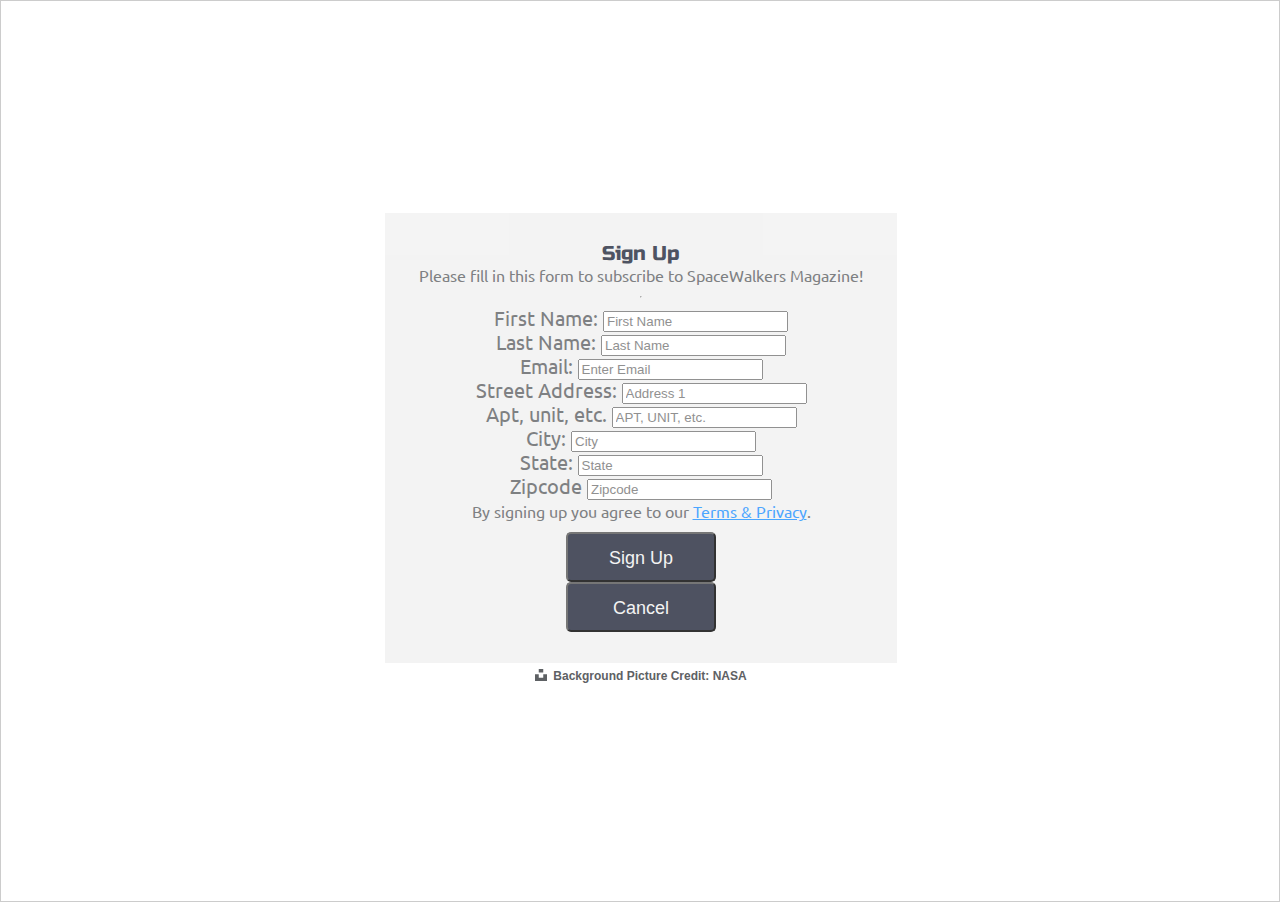
<file: signup.html>
<!DOCTYPE html>

<html lang="en">
  <head>
    <meta charset="utf-8" />
    <meta name="viewport" content="width=device-width, initial-scale=1" />
    <title>SpaceWalkers</title>

    <link
      href="https://fonts.googleapis.com/css?family=Russo+One|Ubuntu"
      rel="stylesheet"
    />
    <link href="css/index.css" rel="stylesheet" />

    <!--[if lt IE 9]>
      <script src="https://cdnjs.cloudflare.com/ajax/libs/html5shiv/3.7.3/html5shiv.js"></script>
    <![endif]-->
  </head>

  <form action="action_page.php" style="border:1px solid #ccc">
    <div class="signupcontainer">
      <div class="signupfield">
        <h1>Sign Up</h1>
        <p>Please fill in this form to subscribe to SpaceWalkers Magazine!</p>
        <hr />

        <div>
          <label for="Name"><b>First Name:</b></label>
          <input
            type="text"
            placeholder="First Name"
            name="psw-repeat"
            required
          />
        </div>

        <div>
          <label for="Name"><b>Last Name:</b></label>
          <input
            type="text"
            placeholder="Last Name"
            name="psw-repeat"
            required
          />
        </div>

        <div>
          <label for="email"><b>Email:</b></label>
          <input type="text" placeholder="Enter Email" name="email" required />
        </div>

        
        <div>
                <label for="Address"><b>Street Address:</b></label>
                <input
                  type="text"
                  placeholder="Address 1"
                  name="Address"
                  required
                />
              </div>

              <div>
                    <label for="Address"><b>Apt, unit, etc.</b></label>
                    <input
                      type="text"
                      placeholder="APT, UNIT, etc."
                      name="Address"
                    />
                  </div>

                  <div>
                    <label for="Address"><b>City:</b></label>
                    <input
                      type="text"
                      placeholder="City"
                      name="Address"
                      required
                    />
                  </div>

                  <div>
                    <label for="Address"><b>State:</b></label>
                    <input
                      type="text"
                      placeholder="State"
                      name="Address"
                      required
                    />
                  </div>

                  <div>
                    <label for="Address"><b>Zipcode</b></label>
                    <input
                      type="number"
                      placeholder="Zipcode"
                      name="Address"
                      required
                    />
                  </div>
        

        <p>
          By signing up you agree to our
          <a href="#" style="color:dodgerblue">Terms & Privacy</a>.
        </p>

        <div class="clearfix">
          <button type="button" class="cancelbtn">
            <a href="index.html">Cancel</a>
          </button>
          <button type="submit" class="signupbtn">Sign Up</button>
        </div>
      </div>

      <a style="color:#5E6164;text-decoration:none;padding:4px 6px;font-family:-apple-system, BlinkMacSystemFont, &quot;San Francisco&quot;, &quot;Helvetica Neue&quot;, Helvetica, Ubuntu, Roboto, Noto, &quot;Segoe UI&quot;, Arial, sans-serif;font-size:12px;font-weight:bold;line-height:1.2;display:inline-block;border-radius:3px" href="https://unsplash.com/@nasa?utm_medium=referral&amp;utm_campaign=photographer-credit&amp;utm_content=creditBadge" target="_blank" rel="noopener noreferrer" title="Download free do whatever you want high-resolution photos from NASA"><span style="display:inline-block;padding:2px 3px"><svg xmlns="http://www.w3.org/2000/svg" style="height:12px;width:auto;position:relative;vertical-align:middle;top:-2px;fill:#5E6164" viewBox="0 0 32 32"><title>unsplash-logo</title><path d="M10 9V0h12v9H10zm12 5h10v18H0V14h10v9h12v-9z"></path></svg></span><span style="display:inline-block;padding:2px 3px">Background Picture Credit: NASA</span></a>
    </div>
  </form>
<div class="piccredit">
  
</div>
</html>
</file>
<file: css/index.css>
/* http://meyerweb.com/eric/tools/css/reset/ 
   v2.0 | 20110126
   License: none (public domain)
*/
html,
body,
div,
span,
applet,
object,
iframe,
h1,
h2,
h3,
h4,
h5,
h6,
p,
blockquote,
pre,
a,
abbr,
acronym,
address,
big,
cite,
code,
del,
dfn,
em,
img,
ins,
kbd,
q,
s,
samp,
small,
strike,
strong,
sub,
sup,
tt,
var,
b,
u,
i,
center,
dl,
dt,
dd,
ol,
ul,
li,
fieldset,
form,
label,
legend,
table,
caption,
tbody,
tfoot,
thead,
tr,
th,
td,
article,
aside,
canvas,
details,
embed,
figure,
figcaption,
footer,
header,
hgroup,
menu,
nav,
output,
ruby,
section,
summary,
time,
mark,
audio,
video {
  margin: 0;
  padding: 0;
  border: 0;
  font-size: 100%;
  font: inherit;
  vertical-align: baseline;
}
/* HTML5 display-role reset for older browsers */
article,
aside,
details,
figcaption,
figure,
footer,
header,
hgroup,
menu,
nav,
section {
  display: block;
}
body {
  line-height: 1;
}
ol,
ul {
  list-style: none;
}
blockquote,
q {
  quotes: none;
}
blockquote:before,
blockquote:after,
q:before,
q:after {
  content: '';
  content: none;
}
table {
  border-collapse: collapse;
  border-spacing: 0;
}
* {
  box-sizing: border-box;
}
html {
  font-size: 62.5%;
}
html,
body {
  font-family: 'Ubuntu', sans-serif;
  color: #5E6164;
}
h1,
h2,
h3,
h4,
h5 {
  font-family: 'Russo One', sans-serif;
  color: #23293B;
}
h2 {
  font-size: 3.2rem;
}
h3 {
  font-size: 2.8rem;
}
p {
  font-size: 1.6rem;
  line-height: 1.4;
}
.container {
  max-width: 800px;
  width: 100%;
  margin: 0 auto;
}
nav {
  border: 1px solid seashell;
  width: 100vw;
  font-family: "Russo One", sans-serif;
  background-color: #F6F6F6;
  padding-bottom: 2vh;
  padding-top: 2vh;
  display: flex;
  flex-direction: column;
  justify-content: center;
  align-items: center;
  font-size: 1.6rem;
}
nav .spacewalkers {
  font-size: 4rem;
  padding-bottom: 2vh;
  color: #23293B;
}
nav .navlinks {
  display: flex;
  flex-direction: row;
  justify-content: space-around;
  align-items: center;
  width: 30vw;
}
@media (max-width: 500px) {
  nav .navlinks {
    width: 100vw;
  }
}
nav .navlinks a {
  text-decoration: none;
  color: #454A59;
}
footer {
  color: #22283B;
  background: #f4f4f4;
  padding: 20px 0;
  border: 1px double #e0e0e0;
  border-radius: 10px;
  display: flex;
  justify-content: center;
  align-items: center;
}
.home .intro .headerimg {
  border: 1px solid #dee2e6;
  border-radius: 10px;
}
@media (max-width: 500px) {
  .home .intro .headerimg {
    width: 100vw;
  }
}
.home .intro h2 {
  padding: 15px;
}
.home .intro p {
  padding: 0 15px;
}
.home .space-images {
  flex-wrap: wrap;
  width: 100%;
  display: flex;
  flex-direction: row;
  justify-content: space-between;
  align-items: center;
}
.home .space-images .blast {
  border: 1px solid #F1F1F1;
  border-radius: 10px;
}
.home .space-images .sky {
  border: 1px solid #F1F1F1;
  border-radius: 10px;
}
.home .space-images .launch {
  border: 1px solid #F1F1F1;
  border-radius: 10px;
}
@media (max-width: 500px) {
  .home .space-images .sky {
    display: none;
  }
  .home .space-images .launch {
    display: none;
  }
  .home .space-images img {
    width: 28%;
    margin: 20px 2.5%;
    border-radius: 20px;
    height: 100%;
  }
}
@media (max-width: 500px) and (max-width: 500px) {
  .home .space-images img {
    width: 100vw;
  }
}
.home .visit-planets {
  padding: 15px;
}
.home .visit-planets h3 {
  margin-top: 11px;
}
.home .visit-planets p {
  margin-top: 13px;
}
.home .walk {
  margin-top: 60px;
  border-top: 1px solid #dee2e6;
  padding: 50px 60px;
  display: flex;
  justify-content: center;
}
@media (max-width: 500px) {
  .home .walk {
    display: flex;
    flex-direction: column;
    justify-content: center;
    align-items: center;
    width: 100vw;
    padding: 0;
    margin: 0;
    padding-bottom: 2vh;
  }
}
.home .walk .walk-text {
  width: 50%;
}
@media (max-width: 500px) {
  .home .walk .walk-text {
    width: 90vw;
  }
}
.home .walk .walk-text h3 {
  margin-bottom: 10px;
}
.home .walk .walk-text p {
  margin-bottom: 26px;
}
.home .walk .walk-text .btn {
  width: 100px;
  height: 30px;
  background-color: #22283A;
  color: #F1F1F1;
  border-radius: 5px;
  text-align: center;
  padding-top: 0.5vh;
  font-size: 1.8rem;
  text-decoration: none;
}
.home .walk .walk-text .btn a {
  text-decoration: none;
  color: #F1F1F1;
}
.home .walk .walk-text .btn:hover {
  width: 100px;
  height: 30px;
  background-color: #F1F1F1;
  color: #22283A;
  border-radius: 5px;
  text-align: center;
  padding-top: 0.5vh;
  font-size: 1.8rem;
  text-decoration: none;
}
@media (max-width: 500px) {
  .home .walk .walk-text .btn {
    width: 90vw;
    height: 60px;
    background-color: #22283A;
    color: #F1F1F1;
    border-radius: 5px;
    text-align: center;
    padding-top: 0.5vh;
    font-size: 1.8rem;
    text-decoration: none;
    font-size: 2rem;
    display: flex;
    flex-direction: row;
    justify-content: center;
    align-items: center;
  }
  .home .walk .walk-text .btn:hover {
    width: 90vw;
    height: 60px;
    background-color: #F1F1F1;
    color: #22283A;
    border-radius: 5px;
    text-align: center;
    padding-top: 0.5vh;
    font-size: 1.8rem;
    text-decoration: none;
  }
}
.home .walk .walk-img {
  width: 46%;
  margin-left: 4%;
}
@media (max-width: 500px) {
  .home .walk .walk-img {
    order: -1;
    width: 90vw;
    padding-top: 2vh;
  }
}
.home .walk .walk-img img {
  width: 100%;
  height: auto;
  border-radius: 10px;
}
.signupcontainer {
  display: flex;
  flex-direction: column;
  justify-content: center;
  align-items: center;
  background-image: url("https://images.unsplash.com/photo-1446776811953-b23d57bd21aa?ixlib=rb-1.2.1&ixid=eyJhcHBfaWQiOjEyMDd9&auto=format&fit=crop&w=2852&q=80");
  font-size: 2rem;
  height: 100vh;
  width: 100vw;
}
@media (max-width: 500px) {
  .signupcontainer {
    width: 100vw;
  }
}
.signupcontainer .signupfield {
  display: flex;
  flex-direction: column;
  justify-content: center;
  align-items: center;
  background-color: #F1F1F1;
  opacity: 0.8;
  width: 40vw;
  height: 50vh;
}
@media (max-width: 500px) {
  .signupcontainer .signupfield {
    width: 80vw;
    text-align: center;
  }
}
.signupcontainer .signupfield .clearfix {
  display: flex;
  flex-direction: column-reverse;
  justify-content: center;
  align-items: center;
  padding-top: 1vh;
}
@media (max-width: 500px) {
  .signupcontainer .signupfield .clearfix {
    display: flex;
    flex-direction: row-reverse;
    justify-content: center;
    align-items: center;
  }
}
.signupcontainer .signupfield .clearfix button {
  width: 150px;
  height: 50px;
  background-color: #22283A;
  color: #F1F1F1;
  border-radius: 5px;
  text-align: center;
  padding-top: 0.5vh;
  font-size: 1.8rem;
  text-decoration: none;
}
.signupcontainer .signupfield .clearfix button:hover {
  width: 150px;
  height: 50px;
  background-color: #F1F1F1;
  color: #22283A;
  border-radius: 5px;
  text-align: center;
  padding-top: 0.5vh;
  font-size: 1.8rem;
  text-decoration: none;
}
.signupcontainer .signupfield .clearfix button a {
  text-decoration: none;
  color: #F1F1F1;
}
.signupcontainer .signupfield .clearfix button a:hover {
  color: #22283A;
}
</file>
